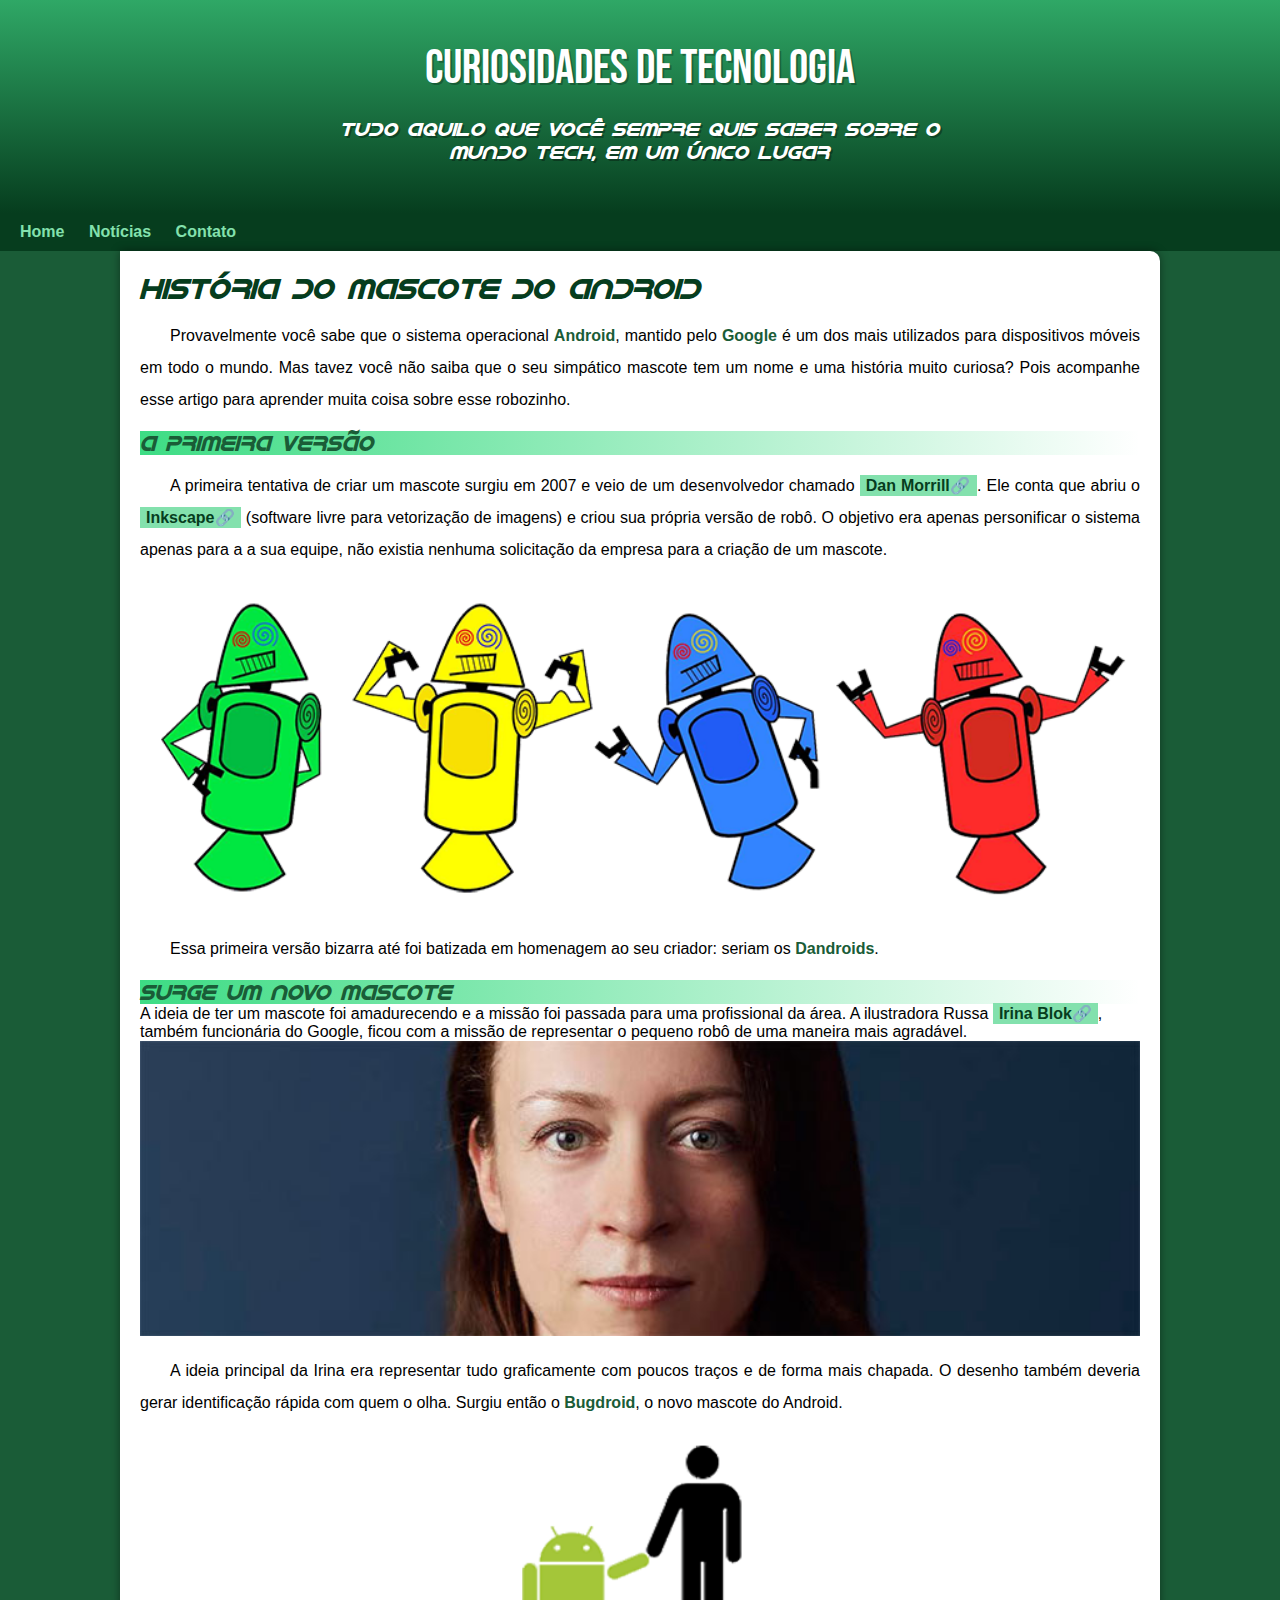
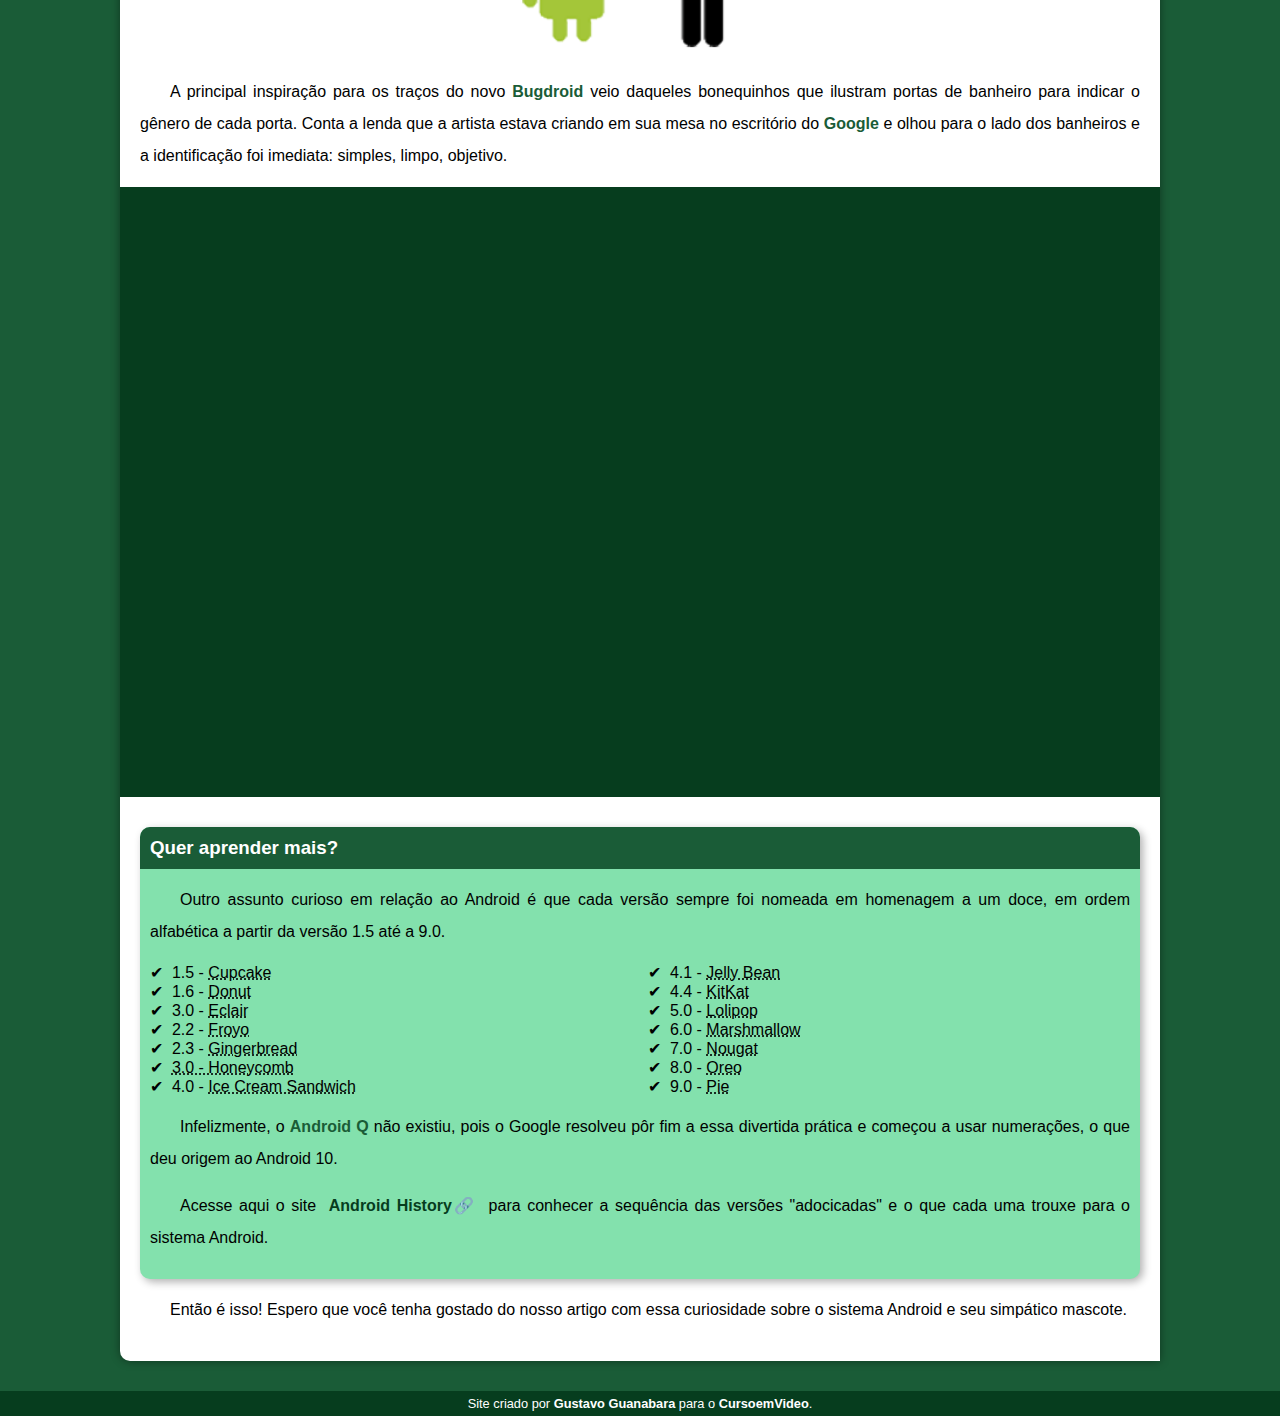
<file: index.html>
<!DOCTYPE html>
<html lang="pt-br">
<head>
    <meta charset="UTF-8">
    <meta name="viewport" content="width=device-width, initial-scale=1.0">
    <title>Como surgiu o mascotedo Android</title>
    <link rel="shortcut icon" href="imagens/favicon.ico
    " type="image/x-icon">
    <link rel="stylesheet" href="estilo/style.css">
</head>
<body>
    <header>
        <h1>Curiosidades de tecnologia</h1>
        <p>Tudo aquilo que você sempre quis saber sobre o mundo Tech, em um único lugar</p>
    </header>
    <nav>
        <a href="">Home</a>
        <a href="">Notícias</a>
        <a href="">Contato</a>
        
    </nav>
    <main>
        <article>
                        <h1>
                            História do Mascote do Android

                        </h1>

            <p>Provavelmente você sabe que o sistema operacional <strong>Android</strong>, mantido pelo <strong>Google</strong> é um dos mais utilizados para dispositivos móveis em todo o mundo. Mas tavez você não saiba que o seu simpático mascote tem um nome e uma história muito curiosa? Pois acompanhe esse artigo para aprender muita coisa sobre esse robozinho.</p>

            <h2>
                A primeira versão
            </h2>

            <p>
                A primeira tentativa de criar um mascote surgiu em 2007 e veio de um desenvolvedor chamado <a href="https://androidcommunity.com/dan-morrill-shows-us-the-android-mascot-that-almost-was-20130103/" target="_blank" class="externo">Dan Morrill</a>. Ele conta que abriu o <a href="https://inkscape.org/pt-br/" target="_blank" class="externo">Inkscape</a> (software livre para vetorização de imagens) e criou sua própria versão de robô. O objetivo era apenas personificar o sistema apenas para a a sua equipe, não existia nenhuma solicitação da empresa para a criação de um mascote.

            </p>

            <picture>
                <source media="(max-width: 670px)" srcset="imagens/dan-droids-pq.png">
                <img src="imagens/dan-droids.png" alt="Primeiro mascote do Android"></picture>

            <p>
                Essa primeira versão bizarra até foi batizada em homenagem ao seu criador: seriam os <strong>Dandroids</strong>.
            </p>

            <h2>
                Surge um novo mascote
            </h2>

            A ideia de ter um mascote foi amadurecendo e a missão foi passada para uma profissional da área. A ilustradora Russa <a href="https://www.irinablok.com/" target="_blank" class="externo">Irina Blok</a>, também funcionária do Google, ficou com a missão de representar o pequeno robô de uma maneira mais agradável.

            <picture>
                <source media="(max-width:670px )" srcset="imagens/irina-blok-pq.jpg"><img src="imagens/irina-blok.jpg" alt="Irina Blok, criadora do Bugdroid"></picture>

            <p>
                A ideia principal da Irina era representar tudo graficamente com poucos traços e de forma mais chapada. O desenho também deveria gerar identificação rápida com quem o olha. Surgiu então o <strong>Bugdroid</strong>, o novo mascote do Android.

            </p>

            <img src="imagens/bugdroid.png" class="pequena" alt="Bugdroid">

            <p>
                A principal inspiração para os traços do novo <strong>Bugdroid</strong> veio daqueles bonequinhos que ilustram portas de banheiro para indicar o gênero de cada porta. Conta a lenda que a artista estava criando em sua mesa no escritório do <strong>Google</strong> e olhou para o lado dos banheiros e a identificação foi imediata: simples, limpo, objetivo.

            </p>

            <div class="video">
                <iframe width="560" height="315" src="https://www.youtube.com/embed/l2UDgpLz20M?si=qlFna9LR0Hn5wQst" title="YouTube video player" frameborder="0" allow="accelerometer; autoplay; clipboard-write; encrypted-media; gyroscope; picture-in-picture; web-share" referrerpolicy="strict-origin-when-cross-origin" allowfullscreen></iframe></div>
            
            <aside>
                <h3>
                    Quer aprender mais?
                </h3>
                <p>
                    Outro assunto curioso em relação ao Android é que cada versão sempre foi nomeada em homenagem a um doce, em ordem alfabética a partir da versão 1.5 até a 9.0.

                </p>
                <ul>
                    <li>
                        1.5 - <abbr title="Bolo de Copo">Cupcake</abbr>
                    </li>
                    <li>
                        1.6 - <abbr title="Rosquinha">Donut</abbr>
                    </li>
                    <li>
                        3.0 - <abbr title="Bomba">Eclair</abbr>
                    </li>
                    <li>
                        2.2 - <abbr title="Iogurt Congelado">Froyo</abbr>
                    </li>
                    <li>
                        2.3 - <abbr title="Biscoito de Gengibre">Gingerbread</abbr>
                    </li>
                    <li>
                        <abbr title="Favo de Mel">3.0 - Honeycomb</abbr>
                    </li>
                    <li>
                        4.0 - <abbr title=" Sanduíche de Sorvete">Ice Cream Sandwich</abbr>
                    </li>
                    <li>
                        4.1 - <abbr title="Jujuba">Jelly Bean</abbr>
                    </li>
                    <li>
                        4.4 - <abbr title="KitKat">KitKat</abbr>
                    </li>
                    <li>
                        5.0 - <abbr title="Pirulito">Lolipop</abbr>
                    </li>
                    <li>
                        6.0 - <abbr title="Marshmallow">Marshmallow</abbr>
                    </li>
                    <li>
                        7.0 - <abbr title="Torrone">Nougat</abbr>
                    </li>
                    <li>
                        8.0 - <abbr title="Oreo">Oreo</abbr>
                    </li>
                    <li>
                        9.0 - <abbr title="Torta">Pie</abbr>

                    </li>
                </ul>
                <p>
                    Infelizmente, o <strong>Android Q</strong> não existiu, pois o Google resolveu pôr fim a essa divertida prática e começou a usar numerações, o que deu origem ao Android 10.
                    </p>
                    <p>
                        Acesse aqui o site <a href="https://www.android.com/intl/en_uk/what-is-android/" target="_blank" class="externo">Android History</a> para conhecer a sequência das versões "adocicadas" e o que cada uma trouxe para o sistema Android.
                    </p>
                
            </aside>
           

            <p>
                Então é isso! Espero que você tenha gostado do nosso artigo com essa curiosidade sobre o sistema Android e seu simpático mascote.

            </p>
        </article>
    </main>

    <footer>
        <p>
        Site criado por <a href="https://gustavoguanabara.github.io/" target="_blank">Gustavo Guanabara</a> para o <a href="https://www.youtube.com/c/CursoemV%C3%ADdeo" target="_blank">CursoemVideo</a>.
        </p>
    </footer>
</body>
</html>
</file>
<file: estilo/style.css>
@charset "UTF-8";

@import url('https://fonts.googleapis.com/css2?family=Bebas+Neue&family=Kaushan+Script&family=Work+Sans:ital,wght@0,100..900;1,100..900&display=swap'); 

@font-face {
    font-family: 'Android';
    src: url('../fontes/idroid.otf') format('opentype');
    font-weight: normal;
}



:root {
    --cor0: #c5ebd6;
    --cor1: #83e1ad;
    --cor2: #3ddc84;
    --cor3: #2fa866;
    --cor4: #1a5c37;
    --cor5: #063d1e;

    --font-padrao: Arial, Verdana, Helvetica, sans-serif;
    --font-destaque: "Bebas Neue", cursive;
    --font-android: 'Android', cursive;
}
*{
    margin: 0px;
    padding: 0px;
}


body {
    background-color: var(--cor4);
    font-family: var(--font-padrao);
    
}
a.externo::after{
    content: '\1F517';
}

header{
   background-image: linear-gradient(to bottom, var(--cor3), var(--cor5));
    min-height: 150px;
    text-align: center;
    padding-top: 40px;

}
header >h1 {
    color: white;
    font-family: var(--font-destaque);
    font-size: 3em;
    font-weight: normal;
    margin-bottom: 20px;
    text-shadow: 2px 2px 0px rgba(0, 0, 0, 0.267);
    
}

header > p {
    font-family: var(--font-android);
    font-size: 1.2em;
    color: white;
    max-width: 600px;
    padding-right: 10px;
    padding-left: 10px;
    margin: auto;
    padding-bottom: 50px;
    text-shadow: 2px 2px 0px rgba(0, 0, 0, 0.315);

}

nav {
    background-color: var(--cor5);    
    padding: 10px;
    box-shadow: 0px 7px 9 px rgba(0, 0, 0, 0.363);
}
nav > a{
    color: var(--cor1);
    padding: 10px;
    border-radius: 5px;
    text-decoration: none;
    font-weight: bold;
    transition-duration: 0.5s;
}
nav> a:hover {
    background-color: var(--cor3);
    color: var(--cor5);
}

main {
    min-width: 300px;
    max-width: 1000px;
    margin: auto;
    margin-bottom: 30px;
    padding: 20px;
    background-color: white;
    box-shadow: 0px 0px 10px rgba(0, 0, 0, 0.418);
    border-bottom-left-radius: 10px;
    border-top-right-radius: 10px;

}

main h1 {
    color: var(--cor5);
    font-family: var(--font-android);
    font-weight: normal;
    font-size: 1.8em;
}
main h2 {
    font-family: var(--font-android);
    color: var(--cor4);
    font-size: 1.3em;
    font-weight: normal;
    background-image: linear-gradient(to right, var(--cor2), transparent);
    text-align: 8px;

}
main p{
    margin: 15px 0px ;
    text-align: justify;
    text-indent: 30px;
    font-size: 1em;
    line-height: 2em;

}
main strong{
    color: var(--cor4);
    font-weight: bold;
    
}
main a{
    text-decoration: none;
    font-weight: bold;
    color: var(--cor5);
    background-color: var(--cor1);
    padding: 2px 6px;
}
main a:hover{
    text-decoration: underline;
    color: var(--cor4);
}
main img {
    width: 100%;
}
main img.pequena{
    max-width: 350px;
    display: block;
    margin: auto;
}
div.video {
    background-color: var(--cor5);
    margin: 0px -20px 30px -20px;
    padding: 20px;
    padding-bottom: 59%;
    position: relative;
}
div.video > iframe{
    position: absolute;
    top: 5%;
    left: 5%;
    width: 90%;
    height: 90%;
}

aside {
    background-color: var(--cor1);
    padding: 10px;
    border-radius: 10px;
    box-shadow: 3px 3px 8px rgba(0, 0, 0, 0.308);
}
aside > h3{
    background-color: var(--cor4);
    color: white;
    padding: 10px;
    margin: -10px -10px 0px -10px;
    border-radius: 10px 10px 0px 0px;
    
}
aside > ul {
    list-style-type: '\2714\00A0';
    list-style-position: inside;
    columns: 2;
}
footer {
    background-color: var(--cor5);
    color: white;
    text-align: center;
    font-size: 0.8em;
    padding: 5px;

}
footer a {
    color: white;
    font-weight: bolder;
    text-decoration: none;
}
footer a:hover {
    text-decoration: underline;
    color: var(--cor1);
}
</file>
